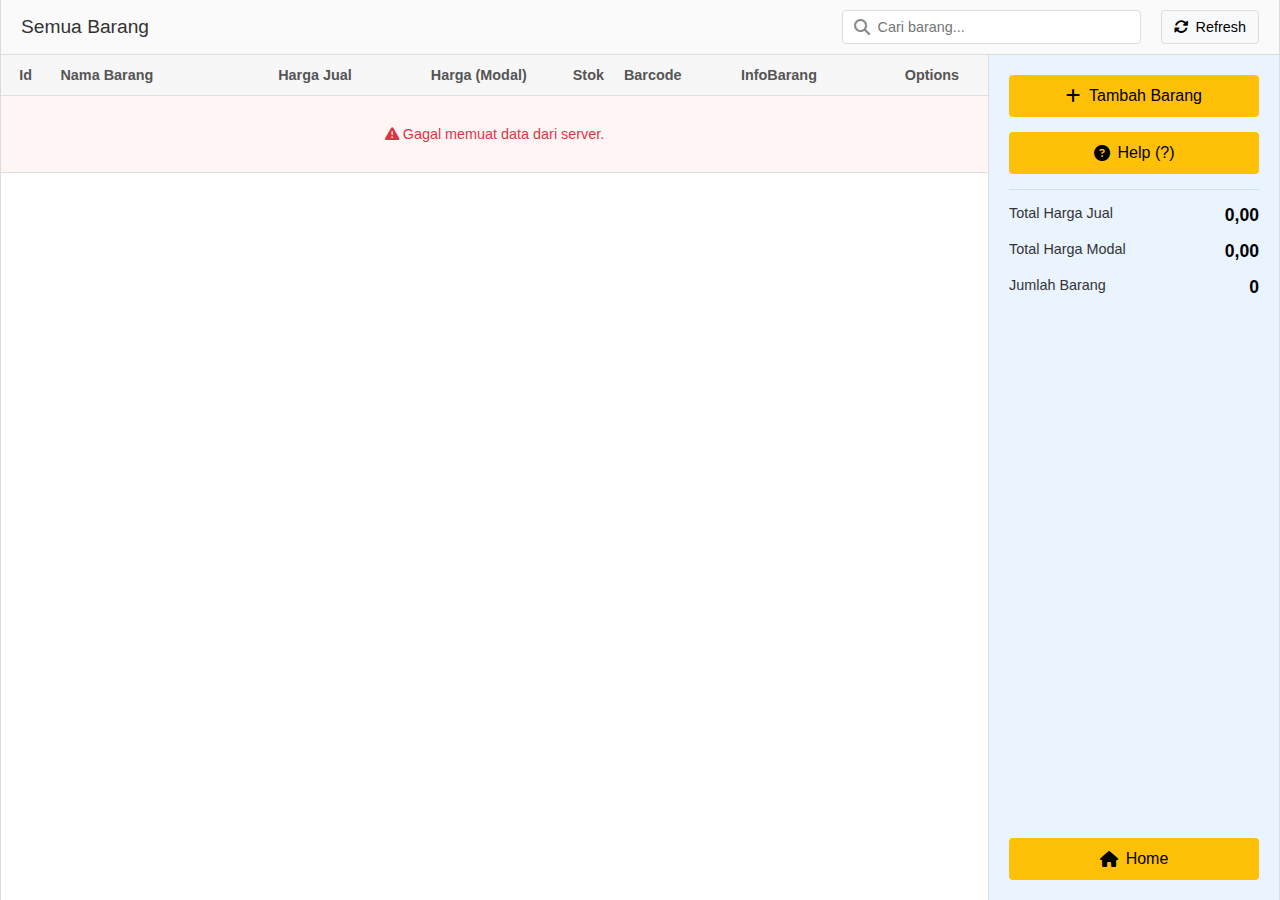
<file: semuabarang.html>
<!DOCTYPE html>
<html lang="id">
<head>
    <meta charset="UTF-8" />
    <meta name="viewport" content="width=device-width, initial-scale=1.0"/>
    <title>Kasir86</title>
    <link rel="stylesheet" href="https://cdnjs.cloudflare.com/ajax/libs/font-awesome/6.4.0/css/all.min.css"/>
</head>
<body>
    <div class="app-container">
        <header class="app-header">
			<h1>Semua Barang</h1>
			<div class="header-controls">
				<div class="search-box">
					<input type="text" id="search-input" placeholder="Cari barang..." />
					<i class="fas fa-search"></i>
				</div>
				<button class="btn btn-sm btn-refresh" id="refresh-btn">
					<i class="fas fa-sync-alt"></i> Refresh
				</button>
			</div>
		</header>


        <main class="app-main">
            <div class="table-container">
                <table id="items-table">
                    <thead>
                        <tr>
                            <th>Id</th>
                            <th>Nama Barang</th>
                            <th>Harga Jual</th>
                            <th>Harga (Modal)</th>
                            <th>Stok</th>
                            <th>Barcode</th>
                            <th>InfoBarang</th>
                            <th>Options</th>
                        </tr>
                    </thead>
                    <tbody id="table-body">
                        <tr class="loading-row">
                            <td colspan="8">
                                <div class="loading-spinner">
                                    <i class="fas fa-spinner fa-spin"></i> Memuat data...
                                </div>
                            </td>
                        </tr>
                    </tbody>
                </table>
            </div>

            <aside class="app-sidebar">
                <button class="btn btn-primary" id="add-item-btn">
                    <i class="fas fa-plus"></i> Tambah Barang
                </button>
                <button class="btn btn-secondary">
                    <i class="fas fa-question-circle"></i> Help (?)
                </button>

                <div class="totals-card">
                    <div class="total-item">
                        <span>Total Harga Jual</span>
                        <strong id="total-sell">0,00</strong>
                    </div>
                    <div class="total-item">
                        <span>Total Harga Modal</span>
                        <strong id="total-cost">0,00</strong>
                    </div>
                    <div class="total-item">
                        <span>Jumlah Barang</span>
                        <strong id="total-items">0</strong>
                    </div>
                </div>
				<!-- Tombol Home di bawah -->
				<a href="index.html" class="btn btn-home">
					<i class="fas fa-home"></i> Home
				</a>
            </aside>
        </main>
    </div>

    <!-- Modal Tambah/Edit -->
    <div class="modal" id="item-modal">
        <div class="modal-content">
            <div class="modal-header">
                <h2 id="modal-title">Tambah Barang Baru</h2>
                <span class="close">&times;</span>
            </div>
            <div class="modal-body">
                <form id="item-form">
                    <input type="hidden" id="item-id" />
                    <div class="form-group">
                        <label for="item-name">Nama Barang</label>
                        <input type="text" id="item-name" required />
                    </div>
                    <div class="form-group">
                        <label for="item-sell-price">Harga Jual</label>
                        <input type="number" id="item-sell-price" min="0" step="0.01" required />
                    </div>
                    <div class="form-group">
                        <label for="item-cost-price">Harga Modal</label>
                        <input type="number" id="item-cost-price" min="0" step="0.01" required />
                    </div>
                    <div class="form-group">
                        <label for="item-stock">Stok</label>
                        <input type="number" id="item-stock" min="0" step="1" required />
                    </div>
                    <div class="form-group">
                        <label for="item-barcode">Barcode</label>
                        <input type="text" id="item-barcode" />
                    </div>
                    <div class="form-group">
                        <label for="item-info">Info Barang</label>
                        <textarea id="item-info" rows="3"></textarea>
                    </div>
                    <div class="form-actions">
                        <button type="button" class="btn btn-secondary" id="cancel-btn">Batal</button>
                        <button type="submit" class="btn btn-primary" id="submit-btn">
                            Simpan
                        </button>
                    </div>
                </form>
            </div>
        </div>
    </div>

    <!-- Modal Konfirmasi Hapus -->
    <div class="modal" id="confirm-modal">
        <div class="modal-content confirm-modal">
            <div class="modal-header">
                <h2>Konfirmasi Hapus</h2>
            </div>
            <div class="modal-body">
                <p>
                    Apakah Anda yakin ingin menghapus barang
                    "<span id="item-to-delete"></span>"?
                </p>
                <div class="form-actions">
                    <button type="button" class="btn btn-secondary" id="cancel-delete">
                        Batal
                    </button>
                    <button type="button" class="btn btn-danger" id="confirm-delete">
                        Hapus
                    </button>
                </div>
            </div>
        </div>
    </div>

    <style>
        /* ========== Base ========== */
        body {
            margin: 0;
            font-family: -apple-system, BlinkMacSystemFont, "Segoe UI", Roboto, "Helvetica Neue", Arial, sans-serif;
            background-color: #f0f2f5;
            color: #333;
        }

        .app-container {
            display: flex;
            flex-direction: column;
            height: 100vh;
            /*max-width: 1400px;*/
            margin: auto;
            background-color: #fff;
            border-left: 1px solid #dcdcdc;
            border-right: 1px solid #dcdcdc;
        }

        .app-header {
            padding: 10px 20px;
            border-bottom: 1px solid #dcdcdc;
            background-color: #fafafa;
            display: flex;
            justify-content: space-between;
            align-items: center;
        }

        .app-header h1 {
            margin: 0;
            font-size: 1.2rem;
            font-weight: 500;
        }

        .header-controls {
            display: flex;
            align-items: center;
			gap: 20px;   /* kasih jarak antar elemen */
        }

        .search-box {
            position: relative;
            display: flex;
            align-items: center;
        }

        .search-box input {
            padding: 8px 12px 8px 35px;
            border: 1px solid #ddd;
            border-radius: 4px;
            font-size: 0.9rem;
            width: 250px;
        }

        .search-box i {
            position: absolute;
            left: 12px;
            color: #888;
        }

        .app-main {
            display: flex;
            flex-grow: 1;
            overflow: hidden;
        }

        .table-container {
            flex-grow: 1;
            overflow-y: auto;
            overflow-x: auto;
            padding: 15px;
            display: flex;
            flex-direction: column;
			padding: inherit;
        }

        .table-header { display: flex; justify-content: space-between; align-items: center; margin-bottom: 15px; }
        .table-actions { display: flex; gap: 8px; }

        table {
            width: 100%;
            border-collapse: collapse;
            font-size: 0.9rem;
            min-width: 800px;
        }

        th, td {
            padding: 12px 10px;
            text-align: left;
            border-bottom: 1px solid #e0e0e0;
        }

        th {
            background-color: #f7f7f7;
            font-weight: 600;
            color: #555;
            position: sticky;
            top: 0;
            z-index: 1;
        }

        tbody tr:nth-child(even) { background-color: #fcfcfc; }
        tbody tr:hover { background-color: #f1f1f1; }

        th:nth-child(3), td:nth-child(3),
        th:nth-child(4), td:nth-child(4),
        th:nth-child(5), td:nth-child(5) { text-align: right; }

        th:first-child, td:first-child,
        th:last-child, td:last-child { text-align: center; }

        .loading-row td {
            text-align: center;
            padding: 30px;
            color: #666;
        }

        .loading-spinner {
            display: flex; align-items: center; justify-content: center; gap: 10px;
        }

        .error-row td {
            text-align: center;
            padding: 30px;
            color: #dc3545;
            background: #fff5f5;
        }

        .app-sidebar {
            width: 250px;
            min-width: 250px;
            background-color: #eaf4ff;
            border-left: 1px solid #dcdcdc;
            padding: 20px;
            display: flex;
            flex-direction: column;
            gap: 15px;
        }
		
		.btn-home {
			margin-top: auto;          /* dorong tombol ke bawah */
			background: #ffc107;
			color: #000;
			padding: 10px;
			text-align: center;
			border-radius: 6px;
			text-decoration: none;
			font-size: 15px;
			display: flex;
			align-items: center;
			justify-content: center;
			gap: 6px;
			
		}
		.btn-home:hover {
			background: #e0a800;
		}
		
        .btn {
            padding: 12px;
            border: none;
            border-radius: 4px;
            font-size: 1rem;
            font-weight: 500;
            cursor: pointer;
            transition: background-color 0.2s ease;
            display: inline-flex;
            align-items: center;
            justify-content: center;
            gap: 8px;
        }

        .btn-sm { padding: 8px 12px; font-size: 0.9rem; }
        .btn-primary { background-color: #ffc107; color: #000; }
        .btn-primary:hover { background-color: #e0a800; }
        .btn-secondary { background-color: #ffc107; color: #000;; }
        .btn-secondary:hover { background-color: #e0a800; }
        .btn-danger { background-color: #dc3545; color: #fff; }
        .btn-danger:hover { background-color: #c82333; }
        .btn-refresh { background-color: #f8f9fa; border: 1px solid #ddd; }
        .btn-refresh:hover { background-color: #e2e6ea; }

        .options-container { position: relative; display: inline-block; }
        .options-btn {
            background-color: #ffc107;
            border: 1px solid #d6a801;
            color: #333;
            border-radius: 4px;
            padding: 6px 12px;
            cursor: pointer;
            font-weight: bold;
        }

        .options-menu {
            position: absolute;
            top: 100%;
            right: 0;
            background: #fff;
            border: 1px solid #ddd;
            border-radius: 4px;
            box-shadow: 0 2px 10px rgba(0,0,0,0.1);
            z-index: 100;
            display: none;
            min-width: 140px;
        }

        .options-menu.show { display: block; }

        .options-menu button {
            width: 100%;
            padding: 8px 15px;
            background: none;
            border: none;
            text-align: left;
            cursor: pointer;
            display: flex;
            align-items: center;
            gap: 8px;
        }

        .options-menu button:hover { background-color: #f5f5f5; }

        .totals-card { border-top: 1px solid #cce1f7; padding-top: 15px; }
        .total-item { display: flex; justify-content: space-between; margin-bottom: 15px; }
        .total-item span { font-size: 0.9rem; color: #333; }
        .total-item strong { font-size: 1.1rem; color: #000; }

        .modal {
            display: none;
            position: fixed;
            z-index: 1000;
            inset: 0;
            background-color: rgba(0,0,0,0.5);
            align-items: center;
            justify-content: center;
        }

        .modal-content {
            background-color: #fff;
            border-radius: 8px;
            width: 500px;
            max-width: 90%;
            max-height: 90vh;
            overflow-y: auto;
            box-shadow: 0 4px 20px rgba(0,0,0,0.15);
        }

        .confirm-modal { width: 400px; }

        .modal-header {
            padding: 15px 20px;
            border-bottom: 1px solid #eee;
            display: flex; justify-content: space-between; align-items: center;
        }

        .modal-header h2 { margin: 0; font-size: 1.3rem; }
        .close { font-size: 1.5rem; font-weight: bold; cursor: pointer; color: #aaa; }
        .close:hover { color: #000; }
        .modal-body { padding: 20px; }

        .form-group { margin-bottom: 15px; }
        .form-group label { display: block; margin-bottom: 5px; font-weight: 500; }
        .form-group input, .form-group textarea {
            width: 100%;
            padding: 10px;
            border: 1px solid #ddd;
            border-radius: 4px;
            font-size: 1rem;
            box-sizing: border-box;
        }

        .form-actions { display: flex; justify-content: flex-end; gap: 10px; margin-top: 20px; }

/* ========== Responsive ========== */ 
@media screen and (max-width: 768px) {
    .app-container { 
        height: auto; 
        min-height: 100vh; 
    }

    /* Header sticky di atas */
    .app-header { 
        flex-direction: column; 
        align-items: flex-start; 
        gap: 10px;
        position: sticky;
        top: 0;
        z-index: 100;
        background-color: #fafafa;
    }

    .search-box input { 
        width: 100%; 
    }

    .app-main { 
        flex-direction: column; 
        overflow: visible; 
        /*padding-bottom: 80px;  beri ruang supaya tabel tidak ketutup sidebar */
    }

    /* Sidebar sticky di bawah */
    .app-sidebar { 
        width: auto; 
        border-left: none; 
        border-top: 1px solid #dcdcdc;
        position: sticky; 
        bottom: 0;
        background-color: #eaf4ff;
        z-index: 99;
    }

    .app-sidebar .totals-card { 
        order: -1; 
    }

    .table-container { 
        overflow-x: auto;              /* bisa scroll horizontal */
        -webkit-overflow-scrolling: touch;
    }

    table {
        min-width: 700px;              /* biar tabel tidak mepet & bisa discroll */
    }

    /* Sticky header tabel */
    table thead th {
        position: sticky;
        top: 0;
        background: #f7f7f7;           /* wajib, supaya header tidak ketimpa row */
        z-index: 2;
    }

    .modal-content { 
        width: 95%; 
    }
}


    </style>

    <script>
        // === Konfigurasi Google Apps Script ===
        const scriptURL = 'https://script.google.com/macros/s/AKfycbyBIRLYYu7C3qcRfXXftr9tp_DQthLZScsDjSbd2fo1pSqa0IZgOTFO2OSmGEBhRSVgfA/exec';

        // === State ===
        let itemsData = [];

        // === DOM Elements ===
        const tableBody = document.getElementById('table-body');
        const itemForm = document.getElementById('item-form');
        const itemModal = document.getElementById('item-modal');
        const confirmModal = document.getElementById('confirm-modal');
        const modalTitle = document.getElementById('modal-title');
        const searchInput = document.getElementById('search-input');
        const refreshBtn = document.getElementById('refresh-btn');
        const addItemBtn = document.getElementById('add-item-btn');
        const totalSellElement = document.getElementById('total-sell');
        const totalCostElement = document.getElementById('total-cost');
        const totalItemsElement = document.getElementById('total-items');

        document.addEventListener('DOMContentLoaded', () => {
            loadItems();
            setupEventListeners();
        });

        function setupEventListeners() {
            // Tambah item
            addItemBtn.addEventListener('click', () => showModal(true));

            // Submit form (create/update)
            itemForm.addEventListener('submit', (e) => {
                e.preventDefault();
                saveItem();
            });

            // Refresh
            refreshBtn.addEventListener('click', loadItems);

            // Pencarian
            searchInput.addEventListener('input', function () {
                filterItems(this.value);
            });

            // Tombol tutup modal (X / Batal)
            document.querySelectorAll('.close, #cancel-btn, #cancel-delete').forEach((btn) => {
                btn.addEventListener('click', () => {
                    itemModal.style.display = 'none';
                    confirmModal.style.display = 'none';
                });
            });

            // Konfirmasi hapus
            document.getElementById('confirm-delete').addEventListener('click', function () {
                const id = this.getAttribute('data-id');
                deleteItem(id);
            });

            // Klik overlay: tutup modal
            window.addEventListener('click', function (e) {
                if (e.target === itemModal) itemModal.style.display = 'none';
                if (e.target === confirmModal) confirmModal.style.display = 'none';
            });

            // ESC untuk tutup modal & options
            window.addEventListener('keydown', (e) => {
                if (e.key === 'Escape') {
                    itemModal.style.display = 'none';
                    confirmModal.style.display = 'none';
                    closeAllOptionMenus();
                }
            });

            // Satu handler global untuk options menu (hindari event ganda)
            document.addEventListener('click', function (e) {
                const btn = e.target.closest('.options-btn');
                const container = e.target.closest('.options-container');

                const currentMenu = container ? container.querySelector('.options-menu') : null;
                const willOpen = currentMenu ? !currentMenu.classList.contains('show') : false;

                // Tutup semua terlebih dulu
                closeAllOptionMenus();

                // Jika klik pada tombol, toggle menu di container yang sesuai
                if (btn && currentMenu) {
                    if (willOpen) currentMenu.classList.add('show');
                }
            });
        }

        function closeAllOptionMenus() {
            document.querySelectorAll('.options-menu').forEach((m) => m.classList.remove('show'));
        }

        // ==== CRUD ====
        function loadItems() {
            showLoading();
            fetch(scriptURL + '?action=read')
                .then((r) => {
                    if (!r.ok) throw new Error('Network error');
                    return r.json();
                })
                .then((data) => {
                    if (data && data.success && Array.isArray(data.data)) {
                        itemsData = data.data;
                        renderItems(itemsData);
                        calculateTotals(itemsData);
                    } else {
                        throw new Error('Invalid data format');
                    }
                })
                .catch((err) => {
                    console.error('Error fetching:', err);
                    tableBody.innerHTML = `
                        <tr class="error-row">
                            <td colspan="8">
                                <i class="fas fa-exclamation-triangle"></i> Gagal memuat data dari server.
                            </td>
                        </tr>`;
                });
        }

        function showLoading() {
            tableBody.innerHTML = `
                <tr class="loading-row">
                    <td colspan="8">
                        <div class="loading-spinner">
                            <i class="fas fa-spinner fa-spin"></i> Memuat data...
                        </div>
                    </td>
                </tr>`;
        }

        function renderItems(items) {
            if (!items || items.length === 0) {
                tableBody.innerHTML = '<tr><td colspan="8" style="text-align:center;">Tidak ada data barang.</td></tr>';
                return;
            }

            const rows = items.map((item) => `
                <tr>
                    <td>${item.id || ''}</td>
                    <td>${item.name || ''}</td>
                    <td>${formatCurrency(item.sellPrice || 0)}</td>
                    <td>${formatCurrency(item.costPrice || 0)}</td>
                    <td>${item.stock || 0}</td>
                    <td>${item.barcode || ''}</td>
                    <td>${item.info || ''}</td>
                    <td>
                        <div class="options-container">
                            <button class="options-btn" data-id="${item.id || ''}">...</button>
                            <div class="options-menu">
                                <button onclick="editItem('${item.id || ''}')"><i class="fas fa-edit"></i> Edit</button>
                                <button onclick="confirmDelete('${item.id || ''}', '${(item.name || '').replace(/'/g,"&#39;")}')"><i class="fas fa-trash"></i> Hapus</button>
                            </div>
                        </div>
                    </td>
                </tr>
            `).join('');

            tableBody.innerHTML = rows;
        }

        function filterItems(keyword) {
            if (!keyword) {
                renderItems(itemsData);
                calculateTotals(itemsData);
                return;
            }
            const key = keyword.toLowerCase();
            const filtered = itemsData.filter((i) =>
                (i.name && i.name.toLowerCase().includes(key)) ||
                (i.barcode && i.barcode.toLowerCase().includes(key)) ||
                (i.info && i.info.toLowerCase().includes(key))
            );
            renderItems(filtered);
            calculateTotals(filtered);
        }

        function calculateTotals(items) {
            let totalSell = 0;
            let totalCost = 0;

            (items || []).forEach((i) => {
                const sell = parseFloat(i.sellPrice) || 0;
                const cost = parseFloat(i.costPrice) || 0;
                const stock = parseFloat(i.stock) || 0;
                totalSell += sell * stock;
                totalCost += cost * stock;
            });

            totalSellElement.textContent = formatCurrency(totalSell);
            totalCostElement.textContent = formatCurrency(totalCost);
            totalItemsElement.textContent = (items || []).length;
        }

        function formatCurrency(amount) {
            return new Intl.NumberFormat('id-ID', {
                minimumFractionDigits: 2,
                maximumFractionDigits: 2
            }).format(amount);
        }

        // ==== Modal ====
        function showModal(isNew = true, item = null) {
            modalTitle.textContent = isNew ? 'Tambah Barang Baru' : 'Edit Barang';
            itemForm.reset();

            if (!isNew && item) {
                document.getElementById('item-id').value = item.id || '';
                document.getElementById('item-name').value = item.name || '';
                document.getElementById('item-sell-price').value = item.sellPrice || 0;
                document.getElementById('item-cost-price').value = item.costPrice || 0;
                document.getElementById('item-stock').value = item.stock || 0;
                document.getElementById('item-barcode').value = item.barcode || '';
                document.getElementById('item-info').value = item.info || '';
            }

            itemModal.style.display = 'flex';
        }

        // Dipanggil oleh tombol Edit pada tabel
        window.editItem = function (id) {
            const item = itemsData.find((x) => String(x.id) === String(id));
            if (item) showModal(false, item);
        };

        // ==== Create/Update ====
        function saveItem() {
            const id = document.getElementById('item-id').value.trim();
            const isNew = !id;

            const formData = new FormData();
            formData.append('action', isNew ? 'create' : 'update');
            formData.append('id', id);
            formData.append('name', document.getElementById('item-name').value.trim());
            formData.append('sellPrice', document.getElementById('item-sell-price').value.trim());
            formData.append('costPrice', document.getElementById('item-cost-price').value.trim());
            formData.append('stock', document.getElementById('item-stock').value.trim());
            formData.append('barcode', document.getElementById('item-barcode').value.trim());
            formData.append('info', document.getElementById('item-info').value.trim());

            const submitBtn = document.getElementById('submit-btn');
            const originalText = submitBtn.innerHTML;
            submitBtn.innerHTML = '<i class="fas fa-spinner fa-spin"></i> Menyimpan...';
            submitBtn.disabled = true;

            fetch(scriptURL, { method: 'POST', body: formData })
                .then((r) => r.json())
                .then((data) => {
                    if (data && data.success) {
                        itemModal.style.display = 'none';
                        loadItems();
                        alert(isNew ? 'Barang berhasil ditambahkan!' : 'Barang berhasil diperbarui!');
                    } else {
                        throw new Error(data?.message || 'Terjadi kesalahan tidak diketahui');
                    }
                })
                .catch((err) => {
                    console.error('Save error:', err);
                    alert('Terjadi kesalahan saat menyimpan data.');
                })
                .finally(() => {
                    submitBtn.innerHTML = originalText;
                    submitBtn.disabled = false;
                });
        }

        // ==== Delete ====
        window.confirmDelete = function (id, name) {
            document.getElementById('item-to-delete').textContent = name || '';
            document.getElementById('confirm-delete').setAttribute('data-id', id);
            confirmModal.style.display = 'flex';
        };

        function deleteItem(id) {
            const formData = new FormData();
            formData.append('action', 'delete');
            formData.append('id', id);

            const deleteBtn = document.getElementById('confirm-delete');
            const originalText = deleteBtn.innerHTML;
            deleteBtn.innerHTML = '<i class="fas fa-spinner fa-spin"></i> Menghapus...';
            deleteBtn.disabled = true;

            fetch(scriptURL, { method: 'POST', body: formData })
                .then((r) => r.json())
                .then((data) => {
                    if (data && data.success) {
                        confirmModal.style.display = 'none';
                        loadItems();
                        alert('Barang berhasil dihapus!');
                    } else {
                        throw new Error(data?.message || 'Terjadi kesalahan tidak diketahui');
                    }
                })
                .catch((err) => {
                    console.error('Delete error:', err);
                    alert('Terjadi kesalahan saat menghapus data.');
                })
                .finally(() => {
                    deleteBtn.innerHTML = originalText;
                    deleteBtn.disabled = false;
                });
        }
    </script>
	
	<script>
document.addEventListener("DOMContentLoaded", () => {
    const searchInput = document.getElementById("search-input");
    const tableBody = document.getElementById("table-body");

    searchInput.addEventListener("keyup", function () {
        const filter = this.value.toLowerCase();
        const rows = tableBody.getElementsByTagName("tr");

        for (let i = 0; i < rows.length; i++) {
            const cells = rows[i].getElementsByTagName("td");
            let match = false;

            for (let j = 0; j < cells.length - 1; j++) { 
                if (cells[j]) {
                    const textValue = cells[j].textContent || cells[j].innerText;
                    if (textValue.toLowerCase().indexOf(filter) > -1) {
                        match = true;
                        break;
                    }
                }
            }
            rows[i].style.display = match ? "" : "none";
        }
    });
});
</script>
	
</body>
</html>
</file>
